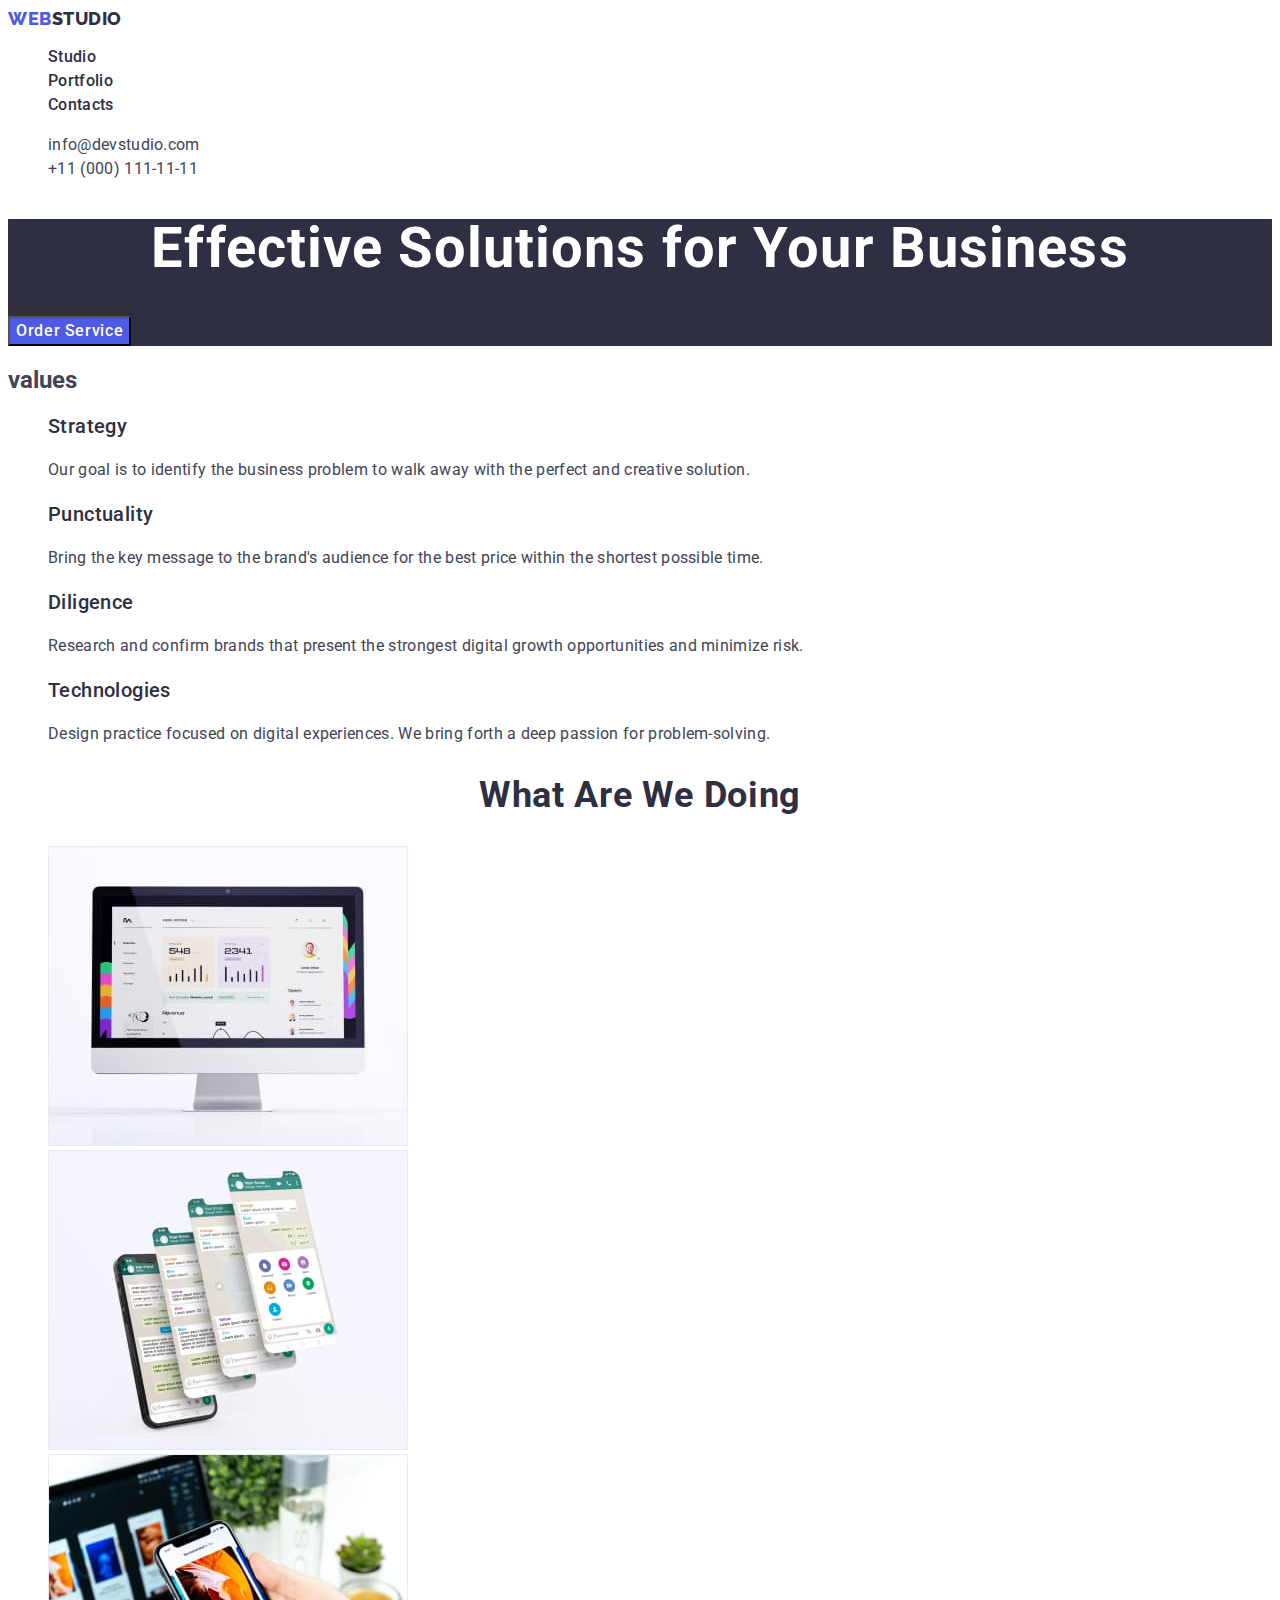
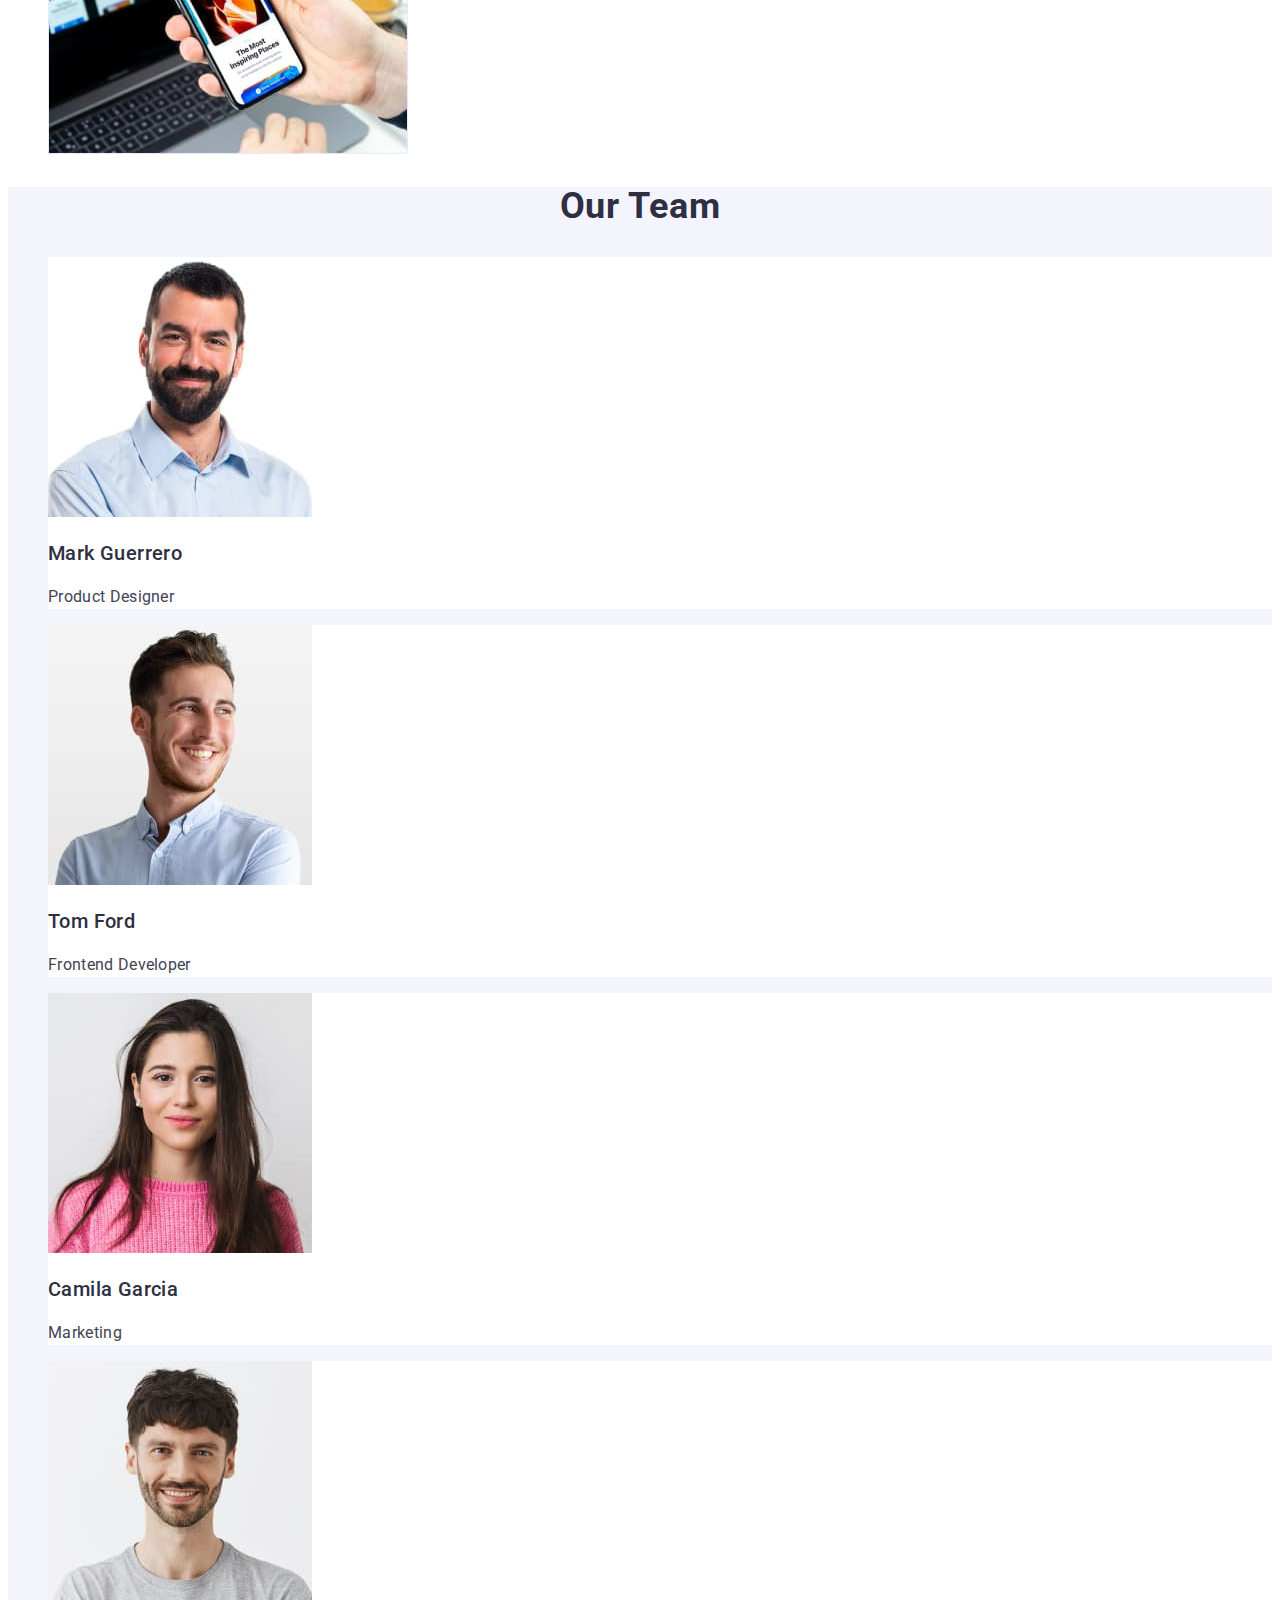
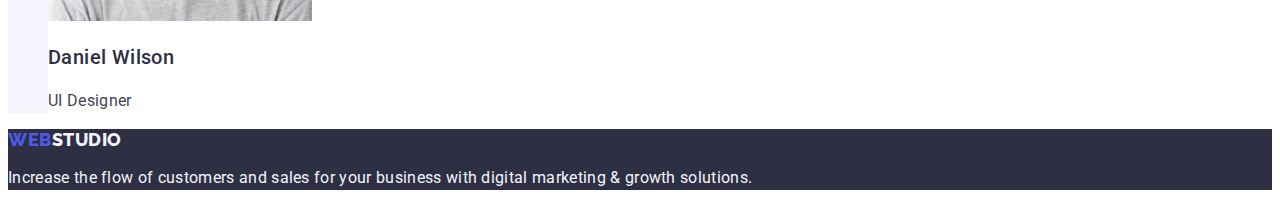
<file: index.html>
<!DOCTYPE html>
<html lang="en">
<head>
    <meta charset="UTF-8">
    <meta name="viewport" content="width=device-width, initial-scale=1.0">
    <title>WebStudio</title>
   <link rel="stylesheet" href="./css/styles.css">
    <link rel="preconnect" href="https://fonts.googleapis.com">
    <link rel="preconnect" href="https://fonts.gstatic.com" crossorigin>
    <link href="https://fonts.googleapis.com/css2?family=Raleway:wght@800&family=Roboto:wght@400;500;700;900&display=swap" rel="stylesheet">
</head>
<body>
    <header>
        <nav>
            <a href="./index.html" class="logo link">Web<span class="logo-span">Studio</span></a>
                <ul class="header-list list">
                <li><a class="header-list-nav link" href="./index.html">Studio</a></li>
                <li><a class="header-list-nav link" href="./portfolio.html">Portfolio</a></li>
                <li><a class="header-list-nav link" href="">Contacts</a></li>
            </ul>
        </nav>
        <address class="address">
            <ul class="address-list list">
                <li><a class="address-list link" href="mailto:info@devstudio.com">info@devstudio.com</a></li>
                <li><a class="address-list link" href="tel:+110001111111"> +11 (000) 111-11-11</a></li>
            </ul>
        </address>
    </header>
    <main>
        <section class="first-section">
            <h1 class="first-section-text" >Effective Solutions for Your Business</h1>
            <button class="first-section-button" type="button">Order Service</button>
        </section>
        <section>
            <h2>values</h2>
            <ul class="list">
                <li>
                    <h3 class="names">Strategy</h3>
                    <p class="text">
                        Our goal is to identify the business problem to walk away with the perfect and creative solution.
                    </p>
                </li>
                <li>
                    <h3 class="names">Punctuality</h3>
                    <p class="text">
                        Bring the key message to the brand's audience for the best price within the shortest possible time.
                    </p>
                </li>
                <li>
                    <h3 class="names">Diligence</h3>
                    <p class="text">
                        Research and confirm brands that present the strongest digital growth opportunities and minimize risk.
                    </p>
                </li>
                <li>
                    <h3 class="names">Technologies</h3>
                    <p class="text">
                        Design practice focused on digital experiences. We bring forth a deep passion for problem-solving.
                    </p>
                </li>
            </ul>
        </section>
        <section>
            <h2 class="section-rubric">What are we doing</h2>
            <ul class="list">
                <li><img src="./images/imac.jpg" alt="image of imac" width="360" height="300"></li>
                <li><img src="./images/application.jpg" alt="image of application on a phone" width="360" height="300"></li>
                <li><img src="./images/phone.jpg" alt="image of a iphone and latop" width="360" height="300"></li>
            </ul>
        </section>
        <section class="section-four">
            <h2 class="team-rubric">Our Team</h2>
            <ul class="list">
                <li class="team-members">
                    <img src="./images/mark.jpg" alt="portrait of Mark Guerrero" width="264" height="260">
                <h3 class="names">Mark Guerrero</h3>
                <p class="text">Product Designer</p>
            </li>
            <li class="team-members">
                <img src="./images/tom.jpg" alt="portrait of Tom Ford" width="264" height="260">
                <h3 class="names">Tom Ford</h3>
                <p class="text">Frontend Developer</p>
            </li>
            <li class="team-members">
                <img src="./images/camilla.jpg" alt="portrait of Camila Garcia" width="264" height="260">
                <h3 class="names">Camila Garcia</h3>
                <p class="text">Marketing</p>
            </li>
            <li class="team-members">
                <img src="./images/daniel.jpg" alt="portrait of Daniel Wilson" width="264" height="260">
                <h3 class="names">Daniel Wilson</h3>
                <p class="text">UI Designer</p>
            </li>
            </ul>
        </section>
    </main>
    <footer class="footer">
        <a href="./index.html" class="logo link">Web<span class="logo-footer">Studio</span></a>
        <p class="footer-text">Increase the flow of customers and sales for your business with digital marketing & growth solutions.</p>
    </footer>
</body>
</html>
</file>
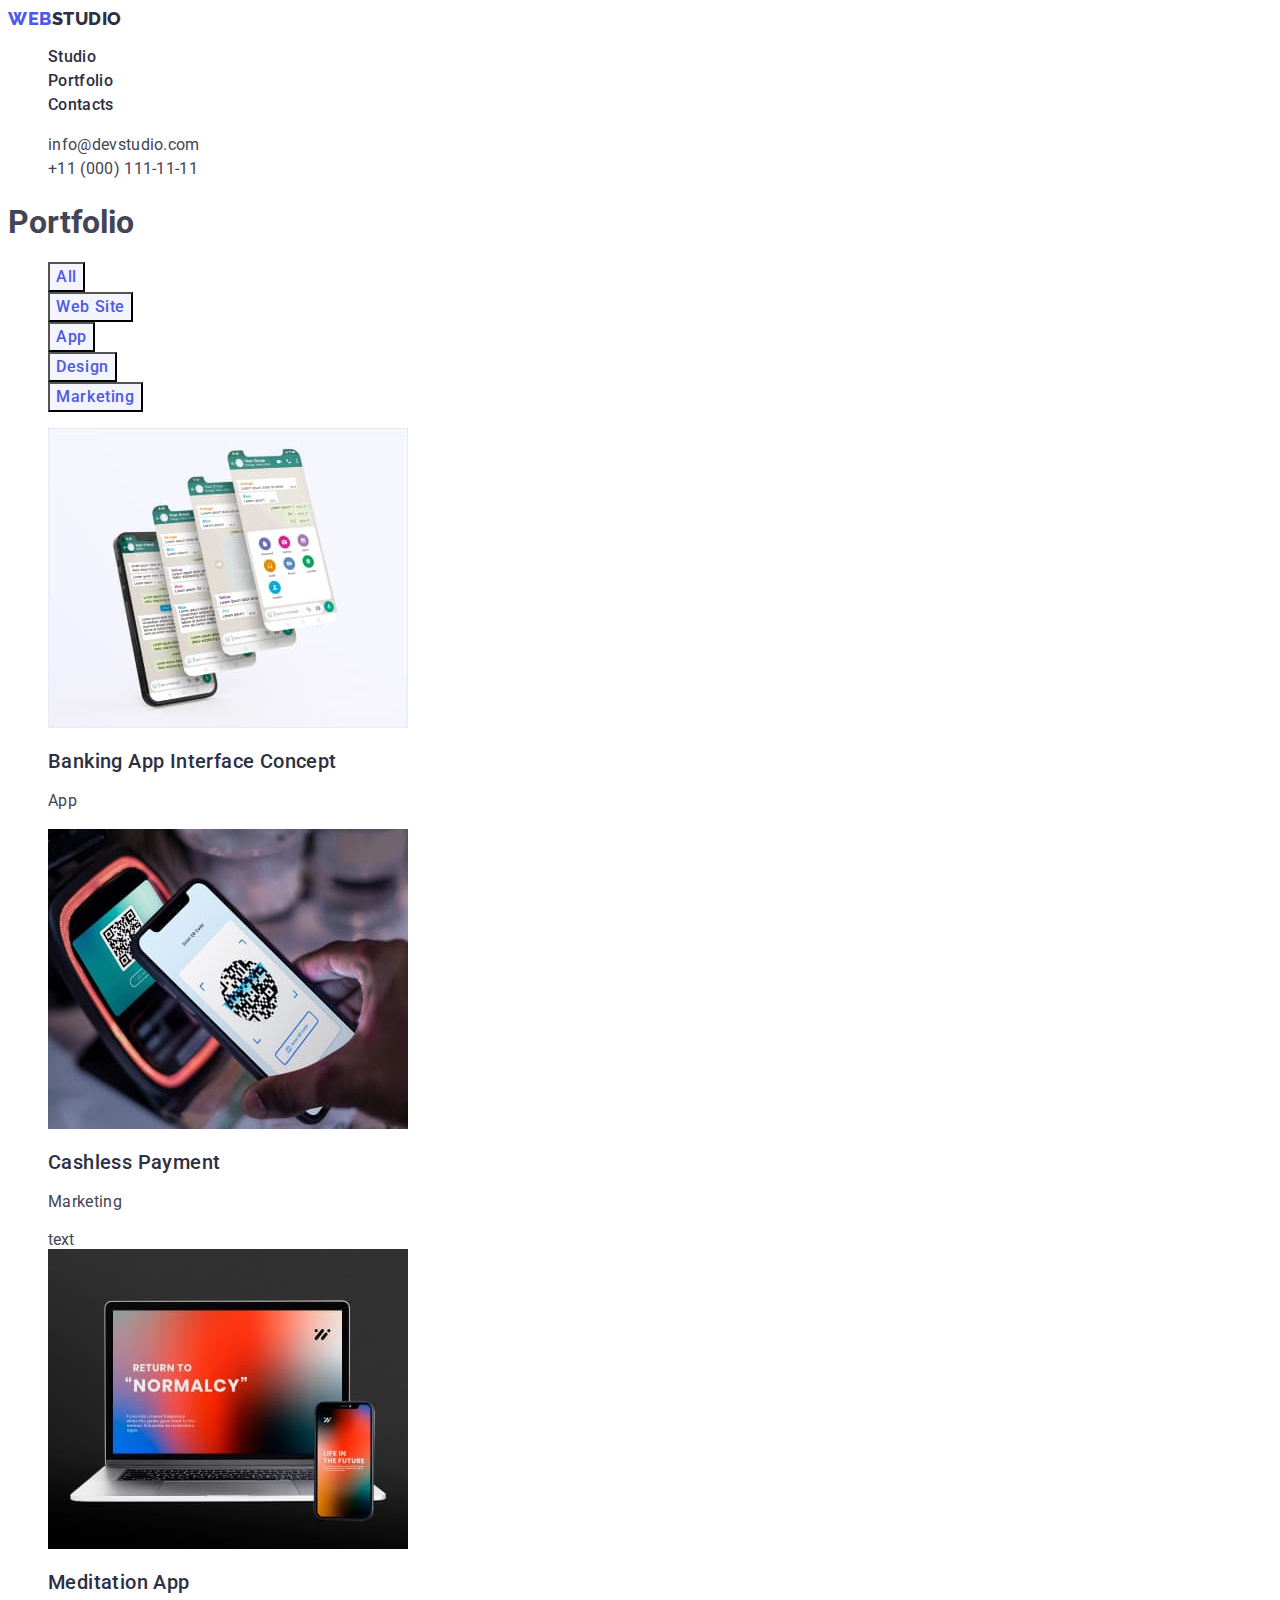
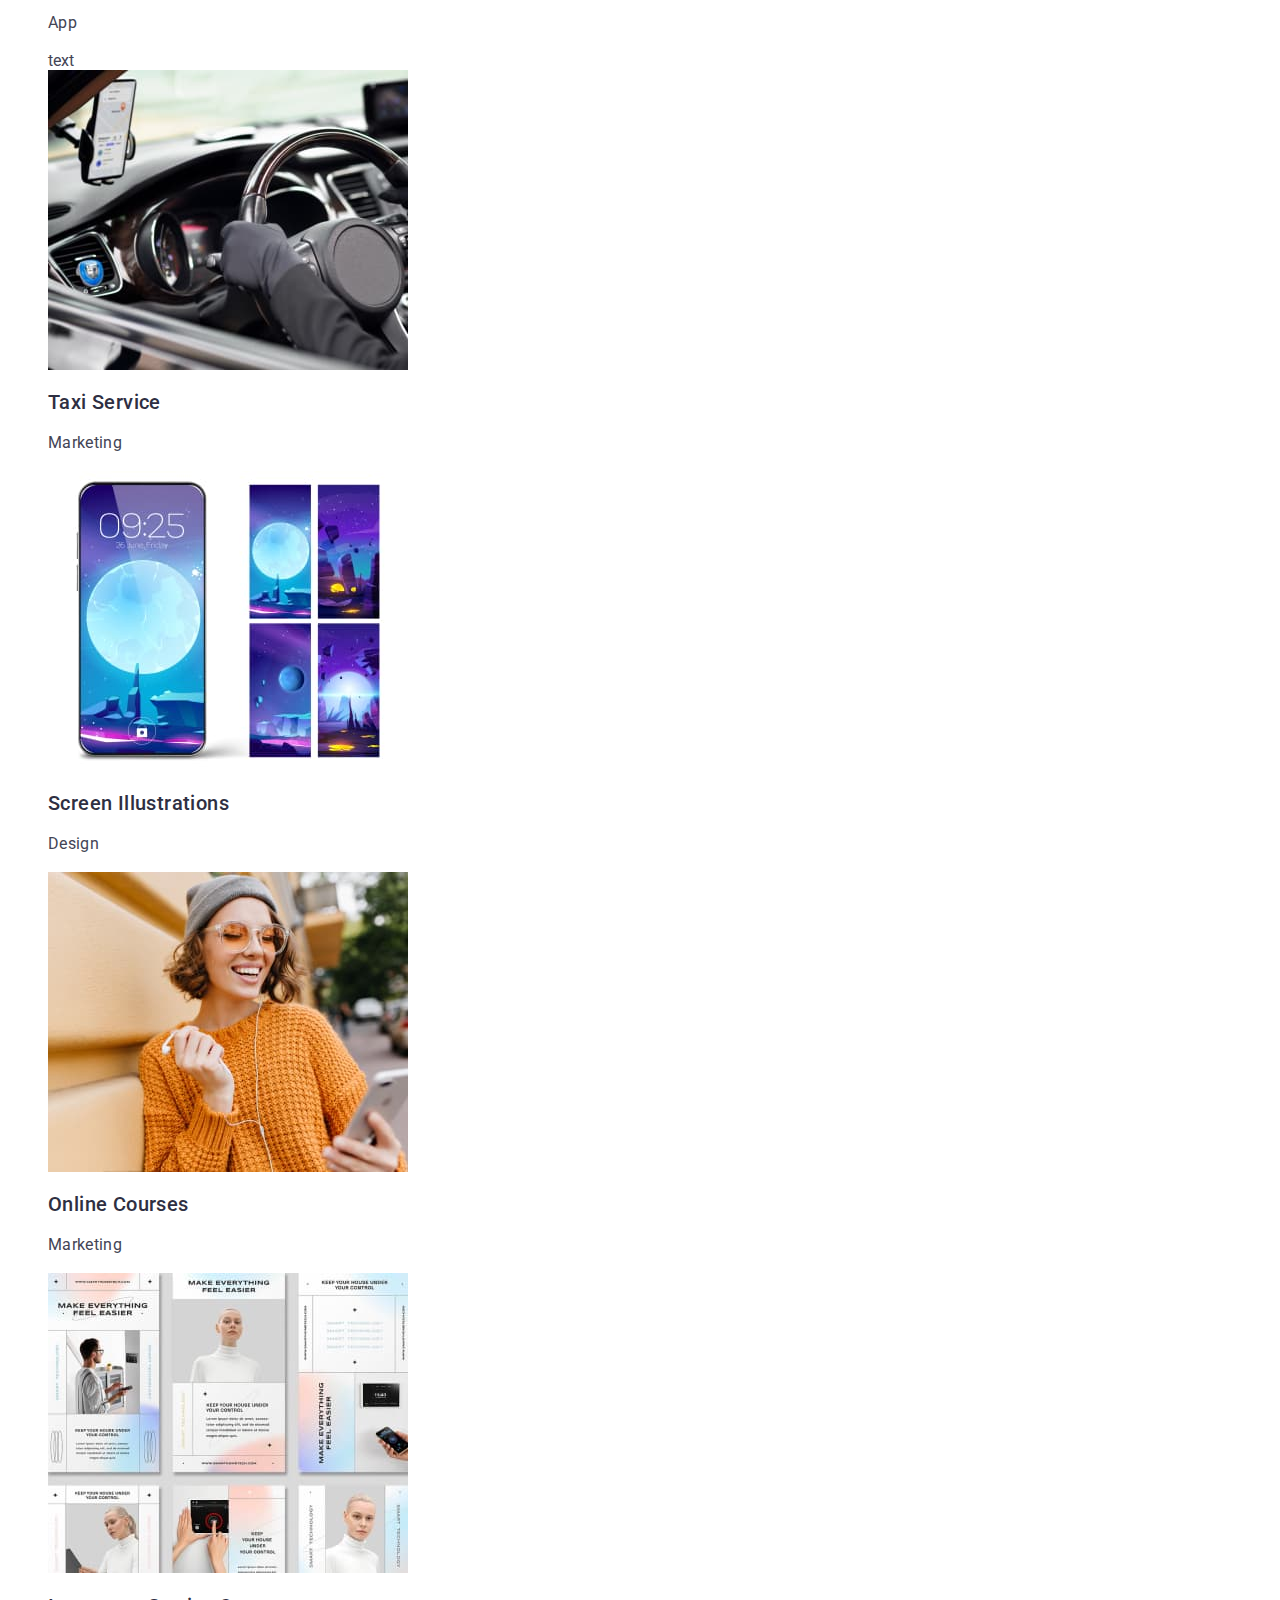
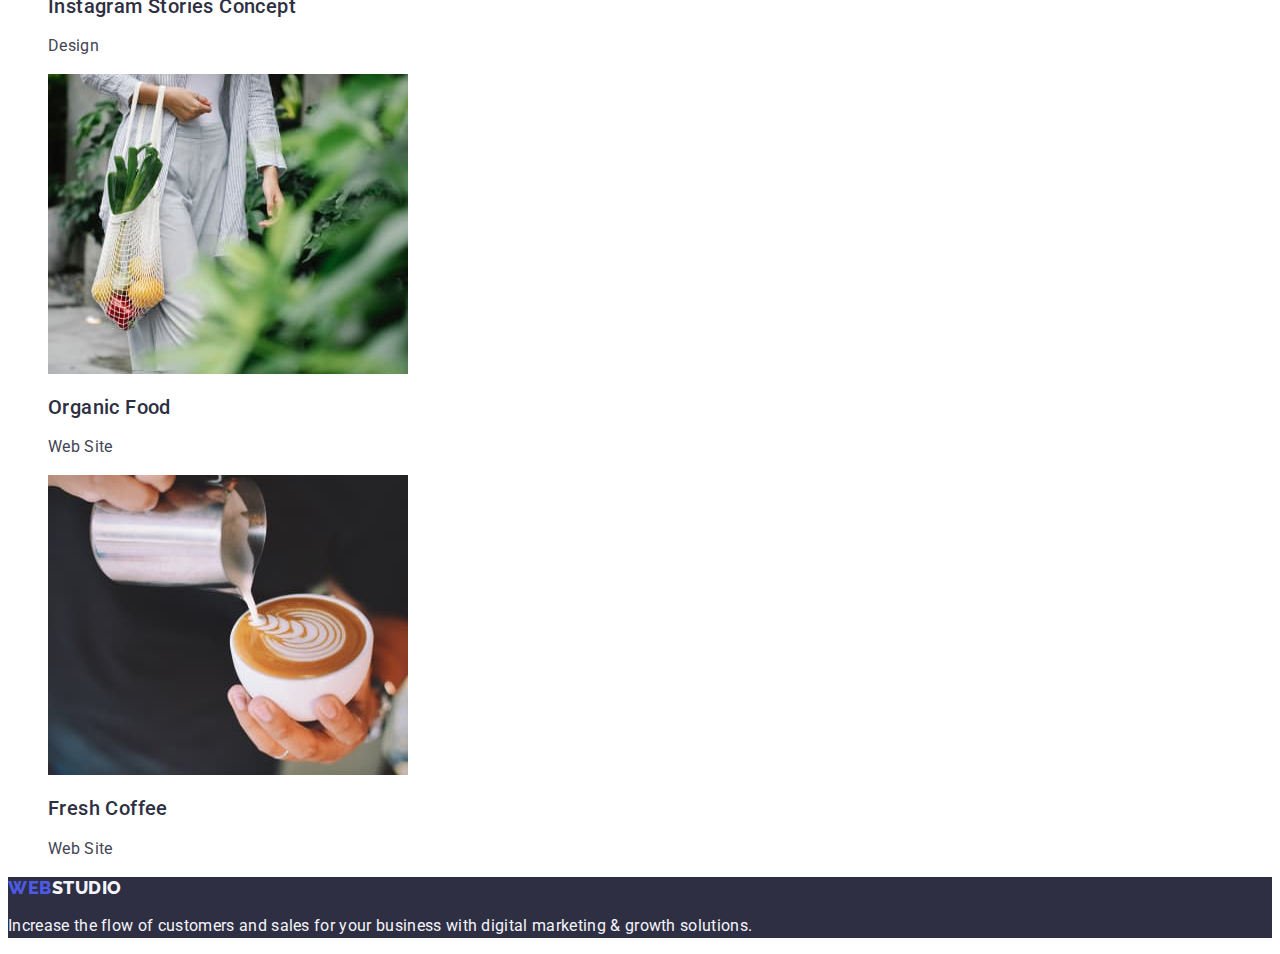
<file: portfolio.html>
<!DOCTYPE html>
<html lang="en">
<head>
    <meta charset="UTF-8">
    <meta name="viewport" content="width=device-width, initial-scale=1.0">
    <title>WebStudio</title>
   <link rel="stylesheet" href="./css/styles.css">
    <link rel="preconnect" href="https://fonts.googleapis.com">
    <link rel="preconnect" href="https://fonts.gstatic.com" crossorigin>
    <link href="https://fonts.googleapis.com/css2?family=Raleway:wght@800&family=Roboto:wght@400;500;700;900&display=swap" rel="stylesheet">
</head>
<body>
    <header>
        <nav>
            <a href="./index.html" class="logo link">Web<span class="logo-span">Studio</span></a>
                <ul class="header-list list">
                <li><a class="header-list-nav link" href="./index.html">Studio</a></li>
                <li><a class="header-list-nav link" href="./portfolio.html">Portfolio</a></li>
                <li><a class="header-list-nav link" href="">Contacts</a></li>
            </ul>
        </nav>
        <address class="address">
            <ul class="address-list list">
                <li><a class="address-list link" href="mailto:info@devstudio.com">info@devstudio.com</a></li>
                <li><a class="address-list link" href="tel:+110001111111"> +11 (000) 111-11-11</a></li>
            </ul>
        </address>
    </header>
    <main>
        <section>
            <h1>Portfolio</h1>
            <ul class="list">
                <li><button type="button" class="button-list">All</button></li>
                <li><button type="button" class="button-list">Web Site</button></li>
                <li><button type="button" class="button-list">App</button></li>               
                <li><button type="button" class="button-list">Design</button></li>
                <li><button type="button" class="button-list">Marketing</button></li>
            </ul>
        <ul class="list">
            <li>
                <a href="" class="link">
                <img src="./images/application.jpg" alt="banking app" width="360" height="300">
                <h2 class="names">Banking App Interface Concept</h2>
                <p class="text">App</p>
            </a>
            </li>
            <li>
                <a href="" class="link">
                <img src="./images/cashlesspayment.jpg" alt="Phone paying" width="360" height="300">
                <h2 class="names">Cashless Payment</h2>
                <p class="text">Marketing</p>
            </a>text
            </li>
            <li>
                <a href="" class="link">
                <img src="./images/meditationapp.jpg" alt="Picture of macbook and iphone" width="360" height="300">
                <h2 class="names">Meditation App</h2>
                <p class="text">App</p>
            </a>text
            </li>
            <li>
                <a href="" class="link">
                <img src="./images/taxiservice.jpg" alt="Picture of a steering wheel and a phone in a car" width="360" height="300">
                <h2 class="names">Taxi Service</h2>
                <p class="text">Marketing</p>
            </a>
            </li>
            <li>
                <a href="" class="link">
                <img src="./images/screenillustration.jpg" alt="Iphone and four difftent designs for screen background" width="360" height="300">
                <h2 class="names">Screen Illustrations</h2>
                <p class="text">Design</p>
            </a>
            </li>
            <li>
                <a href="" class="link">
                <img src="./images/onlinecourses.jpg" alt="Woman with a Phone" width="360" height="300">
                <h2 class="names">Online Courses</h2>
                <p class="text">Marketing</p>
            </a>
            </li>
            <li>
                <a href="" class="link">
                <img src="./images/instagramstories.jpg" alt="Design of instagramstory concpet" width="360" height="300">
                <h2 class="names">Instagram Stories Concept</h2>
                <p class="text">Design</p>
            </a>
            </li>
            <li>
                <a href="" class="link">
                <img src="./images/organicfood.jpg" alt="Organic Food in a bag" width="360" height="300">
                <h2 class="names">Organic Food</h2>
                <p class="text">Web Site</p>
            </a>
            </li>
            <li>
                <a href="" class="link">
                <img src="./images/freshcoffee.jpg" alt="Fresh Coffee" width="360" height="300">
                <h2 class="names">Fresh Coffee</h2>
                <p class="text">Web Site</p>
            </a>
            </li>
        </ul>
        </section>
    </main>
    <footer class="footer">
        <a href="./index.html" class="logo link">Web<span class="logo-footer">Studio</span></a>
        <p class="footer-text">Increase the flow of customers and sales for your business with digital marketing & growth solutions.</p>
    </footer>
</body>
</html>
</file>
<file: css/styles.css>
:root{
    --primary-brand-color: #4D5AE5;
    --pressed-state-color: #404BBF;
    --dark-color: #2E2F42;
    --success-color: #31D0AA;
    --text-color: #434455;
    --subtle-text: #8E8F99;
    --accent-color: #E7E9FC;
    --light-color: #F4F4FD;
    --white-background: #FFFFFF;
    --modal-background: #FCFCFC;
}

body{
    font-family: 'Roboto', sans-serif;
    color: var(--text-color);
    background-color: var(--white-background);
}

/* Header, logo, address */

.logo{
    font-family: Raleway, sans-serif;
    font-size: 18px;
    font-weight: 800;
    line-height: 1.17em;
    letter-spacing: 0.03em;
    text-transform: uppercase;
    color: var(--primary-brand-color);
    text-decoration: none;

}

.logo-span{
    color: var(--dark-color);
}

.header-list{
    color: var(--dark-color);
    font-family: Roboto;
    font-size: 16px;
    font-weight: 500;
    line-height: 1.5;
    letter-spacing: 0.02em;
    list-style: none;}


.header-list-nav{
    color: var(--dark-color);
}

.list{
    list-style: none;
}

.link{
    text-decoration: none;
}

.header-list-nav:hover{
    color: var(--pressed-state-color);
}
.header-list-nav:focus{
    color: var(--pressed-state-color);
}

.address{
    font-style: normal;
    font-size: 16px;
    font-weight: 400;
    line-height: 1.5;
    letter-spacing: 0.02em;
}

.address-list{
    color: var(--text-color);
}

.address-list:hover{
    color: var(--pressed-state-color);
}

.address-list:focus{
    color: var(--pressed-state-color);
}

.first-section{
    background-color: var(--dark-color);
}

/* first section */

 .first-section-text{
    color: var(--white-background);
    font-family: Roboto;
    font-size: 56px;
    font-style: normal;
    font-weight: 700;
    line-height: 1.07;
    text-align: center;
    letter-spacing: 0.02em;
 }

 .first-section-button{
    background-color: var(--primary-brand-color);
    color: var(--white-background);
    font-family: "Roboto", sans-serif;
    font-size: 16px;
    font-style: normal;
    font-weight: 500;
    letter-spacing: 0.04em;
    line-height: 1.5;
    cursor: pointer;
 }

 .first-section-button:hover{
    background-color: var(--pressed-state-color);
 }

 .first-section-button:focus{
    background-color: var(--pressed-state-color);
 }

/* second section */

 .text{
    font-family: Roboto;
    font-size: 16px;
    font-style: normal;
    font-weight: 400;
    letter-spacing: 0.02em;
    line-height: 1.5;
    color: var(--text-color);
 }

 /* section three */

 .section-rubric{
    font-family: Roboto;
    font-size: 36px;
    font-style: normal;
    font-weight: 700;
    text-align: center;
    line-height: 1.11;
    letter-spacing: 0.02em;
    text-transform: capitalize;
    color: var(--dark-color);
 }

 /* section four/ team section */

 .section-four{
    background-color: var(--light-color);
 }

 .team-members{
    background-color: var(--white-background);
 }

 .team-rubric{
    font-family: Roboto;
    font-size: 36px;
    font-style: normal;
    font-weight: 700;
    text-align: center;
    line-height: 1.11;
    letter-spacing: 0.02em;
    text-transform: capitalize;
    color: var(--dark-color);
 }

 /* names and services text */

 .names{
    font-family: Roboto;
    font-size: 20px;
    font-style: normal;
    font-weight: 500;
    line-height: 1.2;
    letter-spacing: 0.02em;
    color: var(--dark-color);
 }

 /* footer */

 .footer{
    background-color: var(--dark-color);
 }

 .logo-footer{
    color: var(--light-color);
 }

 .footer-text{
    font-family: Roboto;
    font-size: 16px;
    font-style: normal;
    font-weight: 400;
    line-height: 1.5;
    letter-spacing: 0.02em;
    color: var(--light-color);
 }

 /* portfolio buttons */

 .button-list{ 
    font-family: "Roboto", sans-serif;
    font-size: 16px;
    font-style: normal;
    font-weight: 500;
    line-height: 1.5;
    letter-spacing: 0.04em;
    color: var(--primary-brand-color);
    text-align: center;
    background-color: var(--light-color);
    cursor: pointer;
 }

 .button-list:hover{
    color: var(--white-background);
    background-color: var(--pressed-state-color);
 }

 .button-list:focus{
    color: var(--white-background);
    background-color: var(--pressed-state-color);
 }
</file>
